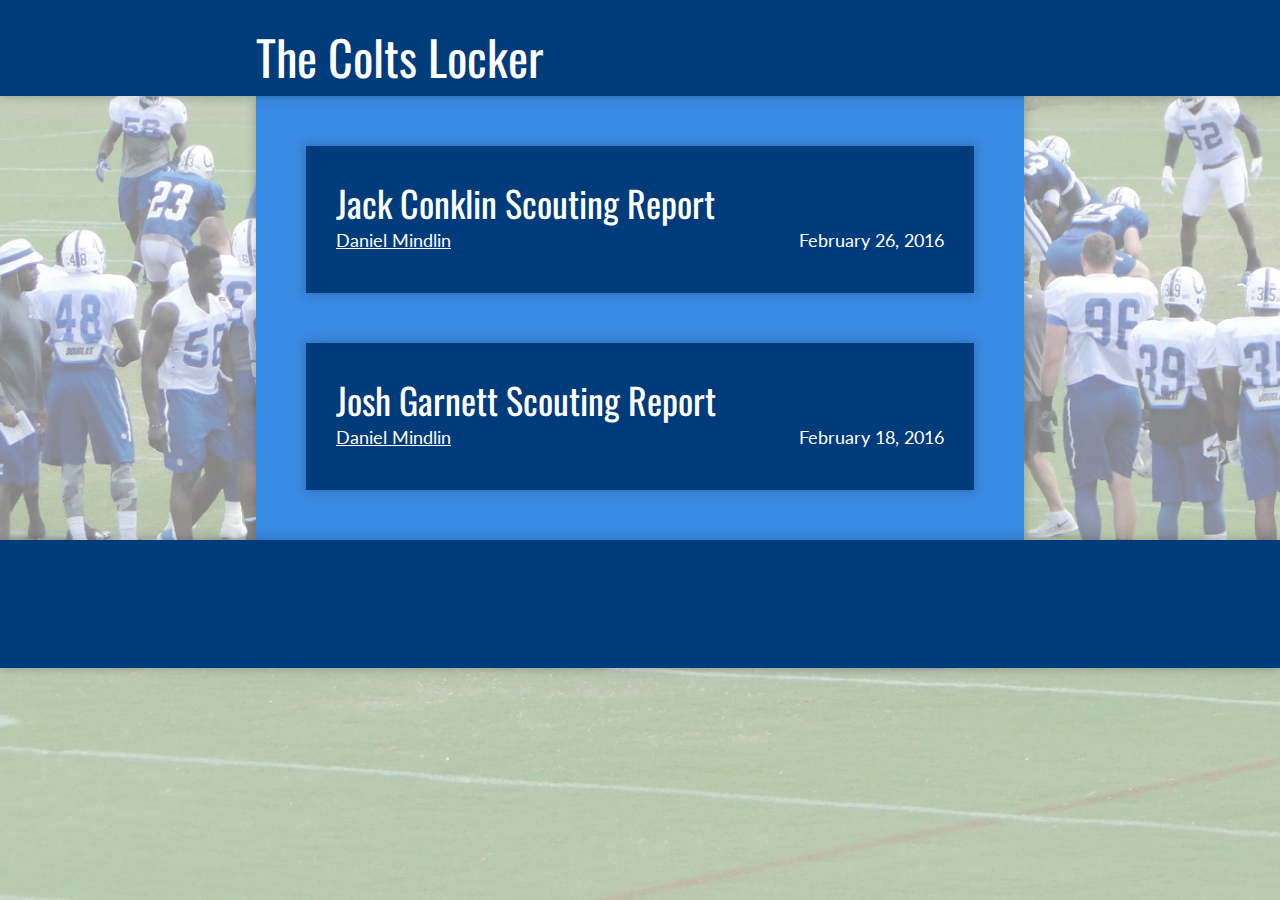
<file: index.html>
<!DOCTYPE html>
<html lang="en">
<head>
	<meta name="viewport" content="width=device-width, initial-scale=1">
	<meta charset="UTF-8">
	<link rel="icon" type="image/png" href="img/colts.png" />

	<title>The Colts Locker</title>

	<link href='https://fonts.googleapis.com/css?family=Lato' rel='stylesheet' type='text/css'>
	<link href='https://fonts.googleapis.com/css?family=Oswald:700' rel='stylesheet' type='text/css'>

	<link rel="stylesheet" href="css/styles.css">
	<script src="https://assets.gfycat.com/gfycat.js"></script>
	<script src="js/jquery-2.1.4.min.js"></script>
	<script src="js/articles.js"></script>
	<script src="js/scripts.js"></script>
</head>
<body>
	<div class="header shadow">
		<div class="header-text container">The Colts Locker</div>
	</div>
	<div class="main">
		<div class="back-button shadow"></div>
		<div class="articles container shadow"></div>
	</div>
	<div class="footer"></div>
</body>
</html>
</file>
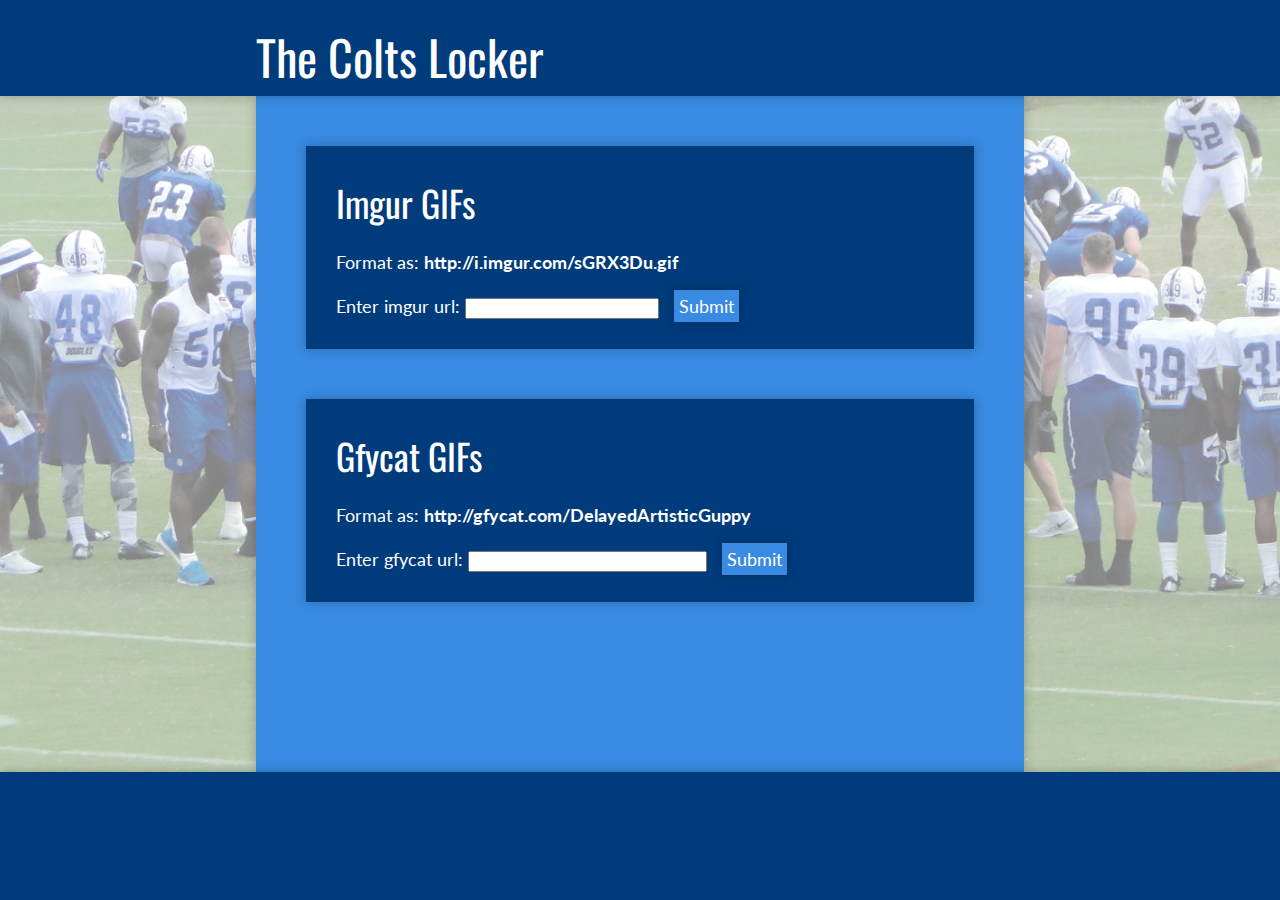
<file: codegen.html>
<!DOCTYPE html>
<html lang="en">
<head>
	<meta name="viewport" content="width=device-width, initial-scale=1">
	<meta charset="UTF-8">
	<link rel="icon" type="image/png" href="img/colts.png" />

	<title>The Colts Locker</title>

	<link href='https://fonts.googleapis.com/css?family=Lato' rel='stylesheet' type='text/css'>
	<link href='https://fonts.googleapis.com/css?family=Oswald:700' rel='stylesheet' type='text/css'>

	<link rel="stylesheet" href="css/styles.css">
	<script src="https://assets.gfycat.com/gfycat.js"></script>
	<script src="js/jquery-2.1.4.min.js"></script>
	<script src="js/htmlgen.js"></script>
</head>
<body>
	<div class="header shadow">
		<div class="header-text container">The Colts Locker</div>
	</div>
	<div class="main">
		<div class="articles container shadow">
			<div id="imgur-gen" class="url-gen shadow">
				<div class="gen-head">Imgur GIFs</div><br>
				<div class="gen-body">			
					<div class="url-format">Format as: <b>http://i.imgur.com/sGRX3Du.gif</b></div><br>
					<label for="imgur-gen-field">Enter imgur url:</label>
					<input type="text" id="imgur-gen-field" />
					<span id="imgur-gen-submit" class="shadow">Submit</span>
				</div>
				<div class="gen-output">
					<textarea readonly id="imgur-gen-output"></textarea>
				</div>
			</div>
			<div id="gfycat-gen" class="url-gen shadow">
				<div class="gen-head">Gfycat GIFs</div><br>
				<div class="gen-body">			
					<div class="url-format">Format as: <b>http://gfycat.com/DelayedArtisticGuppy</b></div><br>
					<label for="gfycat-gen-field">Enter gfycat url:</label>
					<input type="text" id="gfycat-gen-field" />
					<span id="gfycat-gen-submit" class="shadow">Submit</span>
				</div>
				<div class="gen-output">
					<textarea readonly id="gfycat-gen-output"></textarea>
				</div>
			</div>
		</div>
	</div>
	<div class="footer"></div>
</body>
</html>
</file>
<file: css/styles.css>
html {
	background: url("../img/background.jpg") no-repeat center center fixed;
	background-size: cover;
	height: 100%;
}

body {
	margin: 0;
}

.container {
	margin: 0 20%;
}

.shadow {
	box-shadow: 0 0 10px 0 rgba(0,0,0,.25);
}

.clearfix:after {
	content: "";
	display: table;
	clear: both;
}

/* Light Blue: rgb(57, 138, 226) */
/* Dark Blue rgb(0, 59, 123) */

.header {
	position: relative;
	width: 100%;
	height: 96px;
	background-color: rgb(0, 59, 123);
	color: rgb(255, 255, 255);
}

.header-text {
	font-family: "Oswald", "sans-serif";
	font-size: 48px;
	position: absolute;
	bottom: 4px;
}

.main {
	width: 100%;
}

.articles {
	background-color: rgb(57, 138, 226);
	padding: 50px;
}

.article, .url-gen {
	color: white;
	background-color: rgb(0, 59, 123);
	padding: 30px;
	font-family: "Lato", "sans-serif";
	font-size: 18px;
}

.article:not(:last-child) {
	margin-bottom: 50px;
}

.article-header, .gen-head {
	font-family: "Oswald", "sans-serif";
	font-size: 36px;
}

.article-author, .article-date {
	font-family: "Lato", "sans-serif";
	font-size: 18px;
	margin-bottom: 12px;
}

.article-author {
	float: left;
}

.article-date {
	float: right;
}

.article-author a {
	color: white;
}

.article-body {
	font-family: "Lato", "sans-serif";
	display: none;
}

.imguritem, .imguritem video {
	width: 100%;
}

#imgur-gen-submit, #gfycat-gen-submit {
	padding: 5px;
	margin-left: 10px;
	background-color: rgb(57, 138, 226);
	cursor: pointer;
}

.gen-output textarea {
	display: none;
	margin-top: 20px;
	width: 100%;
}

#imgur-gen-field {
	width: 186px;
}

#imgur-gen {
	margin-bottom: 50px;
}

#gfycat-gen-field {
	width: 231px;
}

.mockdraft-embed {
	width: 502px;
	height: 620px;
	border: 0;
	max-width: 100%;
}

.footer {
	width: 100%;
	height: 128px;
	background-color: rgb(0, 59, 123);
	box-shadow: 0 0 10px 0 rgba(0,0,0,.25);
	box-sizing: border-box;
	z-index: 1;
}

@media (max-width: 800px) {
	.container {
		margin: 0;
	}

	.header {
		padding: 10px;
		box-sizing: border-box;
	}

	.articles {
		padding: 10px;
	}

}
</file>
